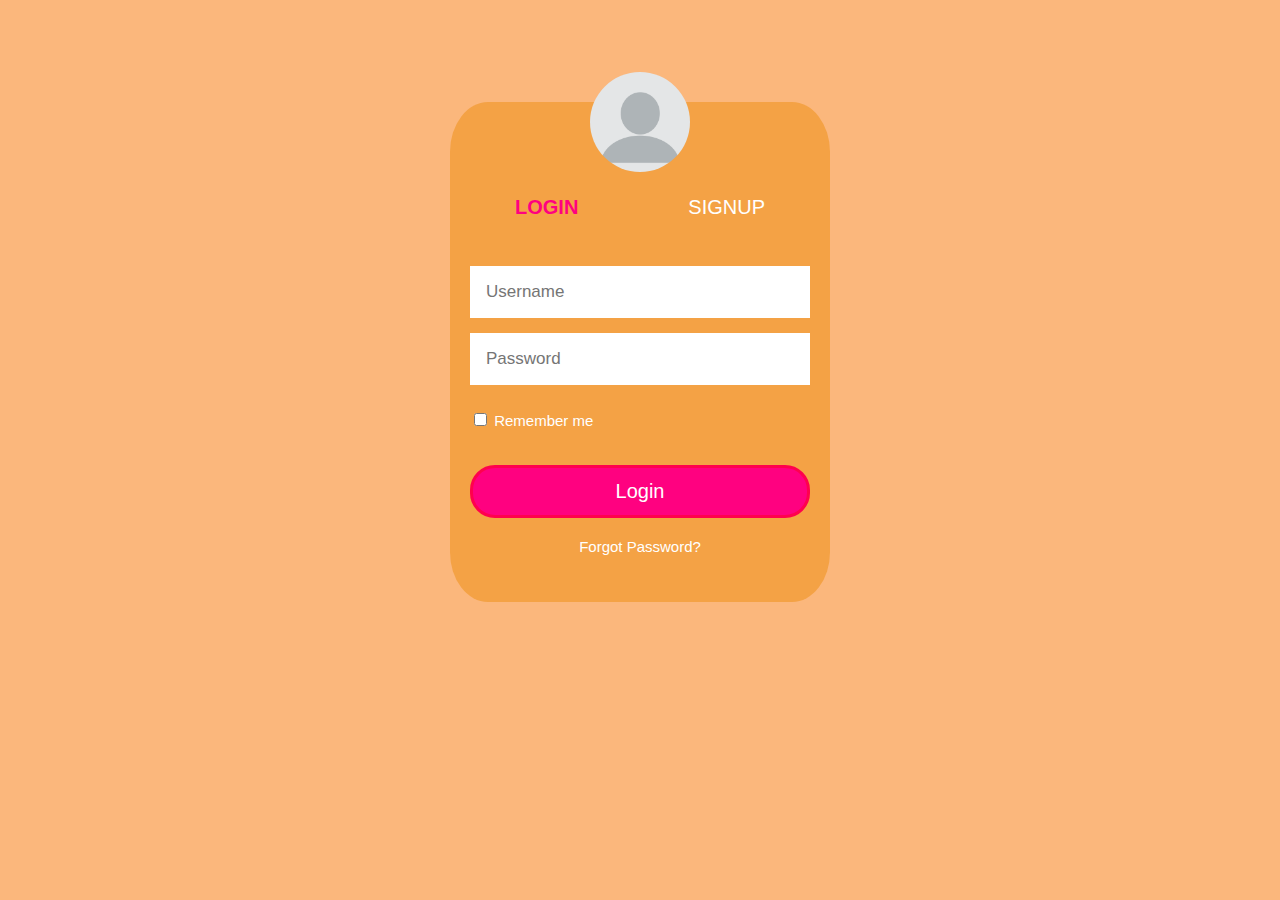
<file: login/index1.html>
<!DOCTYPE html>

<head>
    <meta charset="UTF-8">
    <title>LogIn and SignUp Page</title>
    <link rel="stylesheet" type="text/css" href="style1.css">
   
</head>

<body>
    <div class="box">

        <img src="bg.png" style="border-radius: 50%;">
        <div class="page">
            <div class="header">
                <a id="login" class="active" href="#login">login</a>
                <a id="signup" href="#signup">signup</a>
            </div>
            <div id="errorMsg"></div>
            <div class="content">
                <form class="login" name="loginForm" onsubmit="return validateLoginForm()" method="POST">
                    <input type="text" name="name" id="logName" placeholder="Username">
                    <input type="password" name="password" id="logPassword" placeholder="Password">
                    <div id="check">
                        <input type="checkbox" id="remember">
                        <label for="remember">Remember me</label>
                    </div>
                    <br><br>
                    <input type="submit" value="Login">
                    <a href="#">Forgot Password?</a>
                </form>
                <form class="signup" name="signupForm" onsubmit="return validateSignupForm()" method="POST">
                    <input type="email" name="email" id="signEmail" placeholder="Email">
                    <input type="text" name="name" id="signName" placeholder="Username">
                    <input type="password" name="password" id="signPassword" placeholder="Password"><br>
                    <input type="submit" value="SignUp">
                </form>
            </div>
        </div>
    </div>
    <script src="https://code.jquery.com/jquery-3.3.1.min.js"
        integrity="sha256-FgpCb/KJQlLNfOu91ta32o/NMZxltwRo8QtmkMRdAu8=" crossorigin="anonymous"></script>
    <script src="script1.js"></script>
</body>
</file>
<file: login/style1.css>
body{
    margin: 0;
    padding: 0;
    background-color: #FBB77C;
    background-size: cover;
    background-repeat: no-repeat;
    font-family : Verdana,Tahoma, sans-serif;
}

.box{
    width: 380px;
    height: 500px;
    background-color:#F4A245;
    padding: 20px;
    margin: 8% auto 0;
    text-align: center;
    position: relative;
    box-sizing: border-box;
    flex-direction: column;
    border-radius: 10%;
}

.box img{
  width:100px;
    margin-top:-50px ;
}

.header {
  width: 300px;
    height: 50px;
    text-transform: uppercase;
  display: inline-flex;
    padding-top: 20px;
    padding-bottom: 0;
  justify-content: space-between;
}

.header a {
    font-size: 20px;
    text-decoration: none;
    color: #ffffff;
  display: inline-flex;
    padding-left: 25px;
    padding-right: 25px;
  justify-content: center;
    cursor:pointer;
}

.header .active {
    color: #FF0180;
  font-weight: bold;
  position: relative;
}

.header .active:after {
  position: absolute;
    border: none;
  content: "";
}

#errorMsg{
    color:red;
    text-align: center;
    font-size: 12px;
    padding-bottom: 20px;

}

.content{
    display: inline-flex;
    overflow: hidden;
}

form {
    position: relative;
    display: inline-flex;
    width: 100%;
    height: 100%;
  flex-shrink: 0;
  flex-direction: column;
  transition: right 0.5s;
}

.login a{
    text-decoration: none;
    color: #ffffff;
    font-size: 15px;
    text-align: center;
    cursor: pointer;

}

.extend form {
  right: 100%;
}

input[type=text], input[type=password], input[type=email]{
  display:block;
    position: relative;
  border: 4px solid #ffffff;
  padding: 12px;
    margin-bottom: 15px;
    width: 100%;
  box-sizing: border-box;
    font-size: 17px;
    outline: none;
}

input[type=text]:hover,  input[type=password]:hover, input[type=email]:hover{
    border: 4px solid #FF0180;

}

input[type=submit]{
    display:block;
    position: relative;
    border: 3px solid #ff014d;
    padding: 12px;
    margin-bottom: 20px;
    width: 100%;
    border-radius: 25px;
    background-color:#FF0180 ;
    text-align:center;
    font-size: 20px;
    color: #ffffff;
  cursor:pointer;
    outline: none;
}
  
input[type=submit]:hover{
   background-color:#ffffff;
     color: #000000;
     font-weight: bold;
}
input[type=checkbox]{
    background-color:#df80ff;
}
#check{
    margin-top: 10px;
    text-align: left;
    color: #ffffff;
    font-size: 15px;
}
</file>
